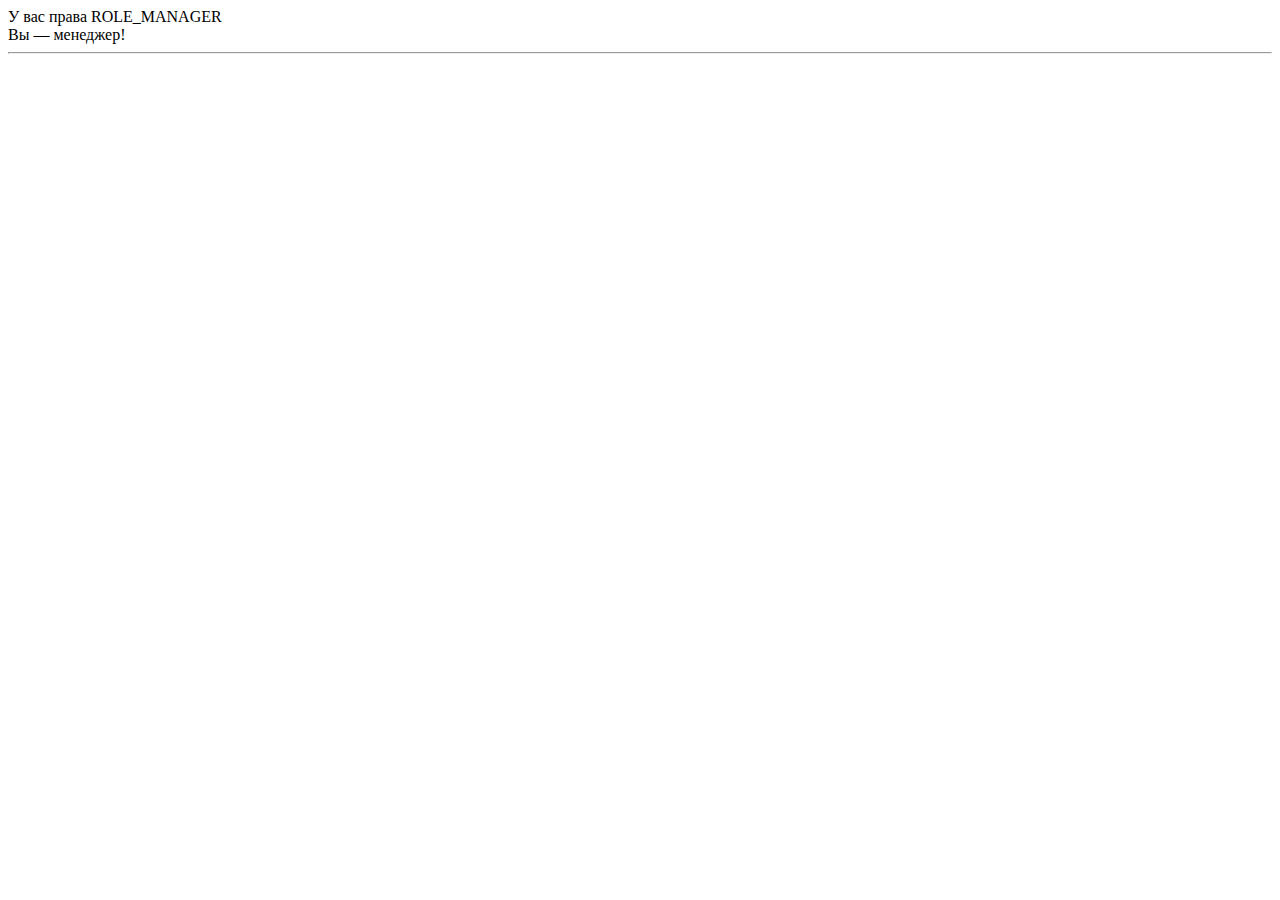
<file: src/main/resources/templates/index.html>
<!DOCTYPE html>
<html xmlns="http://www.w3.org/1999/xhtml" xmlns:th="http://www.thymeleaf.org">
<head th:replace="commons/layout :: common-header(_)"/>
<body>
<div th:replace="commons/layout :: navigation"/>
<div class="container">
    <div class="row">
        <div th:if="${isRoleManager}">
            У вас права ROLE_MANAGER
        </div>
        <div th:if="${isTypeManager}">
            Вы — менеджер!
        </div>
        <hr/>

    </div>
</div>
<div th:replace="commons/layout :: copyright"/>
<div th:replace="commons/layout :: common-bottom-scripts"/>
</body>
</html>
</file>
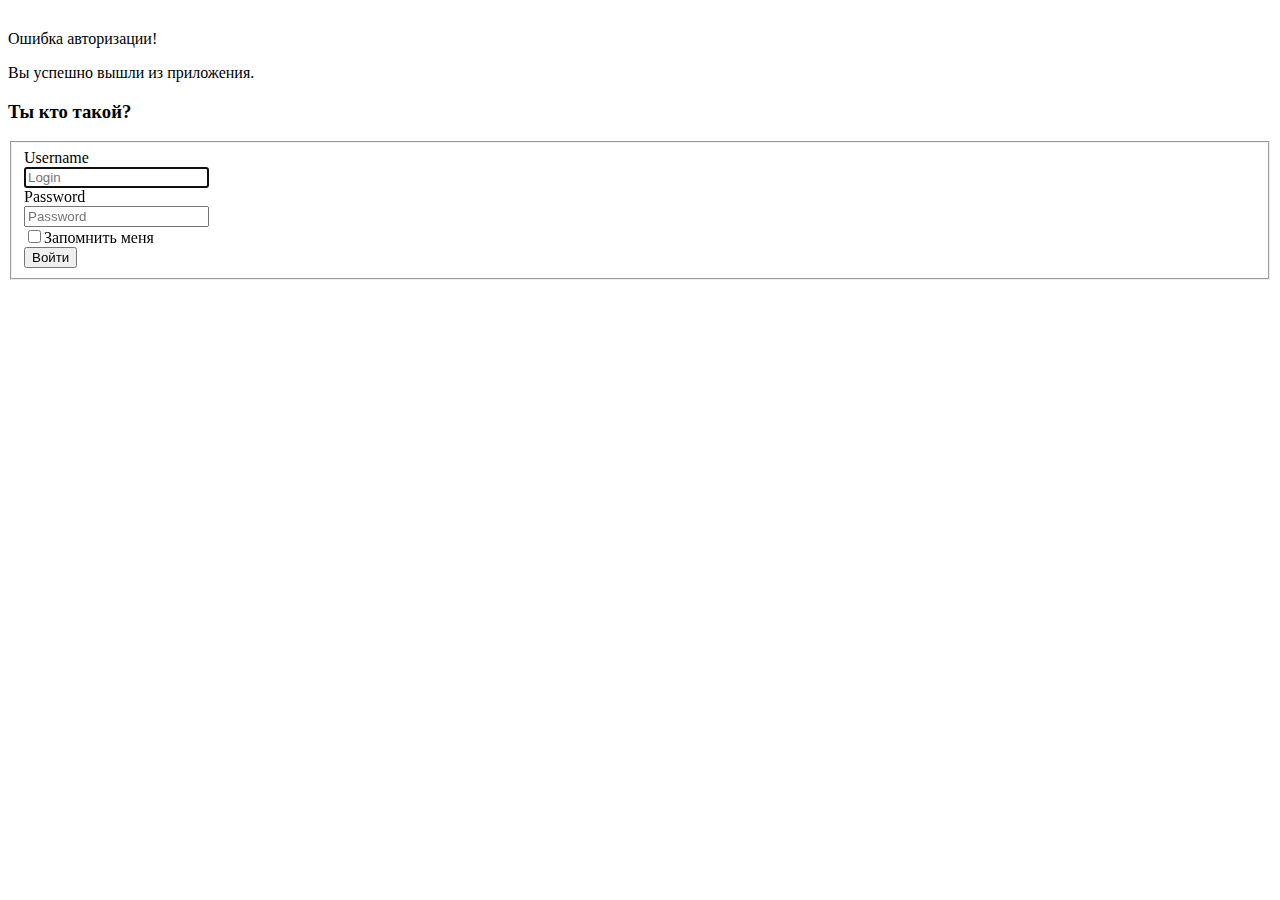
<file: src/main/resources/templates/login.html>
<!DOCTYPE html>
<html xmlns="http://www.w3.org/1999/xhtml" xmlns:th="http://www.thymeleaf.org">
<head th:replace="commons/layout :: common-header(~{::title})">
    <title>Регистрация</title>
</head>
<body>

<div class="container" style="margin-top:30px">
    <div class="row centered-form">
        <div class="col-xs-12 col-sm-8 col-md-4 col-sm-offset-2 col-md-offset-4">

            <div class="alert alert-danger" th:if="${param.error}">
                <p>Ошибка авторизации!</p>
            </div>
            <div class="alert alert-danger" th:if="${param.logout}">
                <p>Вы успешно вышли из приложения.</p>
            </div>

            <div class="login-panel panel panel-default">
                <div class="panel-heading">
                    <h3 class="panel-title">Ты кто такой?</h3>
                </div>
                <div class="panel-body">
                    <form role="form" th:action="@{/login}" method="post">
                        <fieldset>
                            <div class="form-group">
                                <label for="username" class="sr-only">Username</label>
                                <div class="input-group">
                                    <span class="input-group-addon"><i class="fa fa-user fa"
                                                                       aria-hidden="true"></i></span>
                                    <input type="text" class="form-control" placeholder="Login"
                                           name="username"
                                           id="username"
                                           required="required" autofocus="autofocus"/></div>
                            </div>
                            <div class="form-group">
                                <label for="password" class="sr-only">Password</label>
                                <div class="input-group">
                                    <span class="input-group-addon"><i class="fa fa-lock fa-lg"
                                                                       aria-hidden="true"></i></span>
                                    <input type="password" class="form-control" placeholder="Password"
                                           id="password"
                                           name="password" required="required"/></div>
                            </div>
                            <div class="checkbox">
                                <label>
                                    <input type="checkbox" name="remember-me" id="remember-me"/>Запомнить меня
                                </label>
                            </div>
                            <button class="btn btn-lg btn-primary btn-block" type="submit">Войти</button>
                        </fieldset>
                    </form>
                </div>

            </div>
        </div>
    </div>
</div>

<div th:replace="commons/layout :: common-bottom-scripts" />
</body>
</html>
</file>
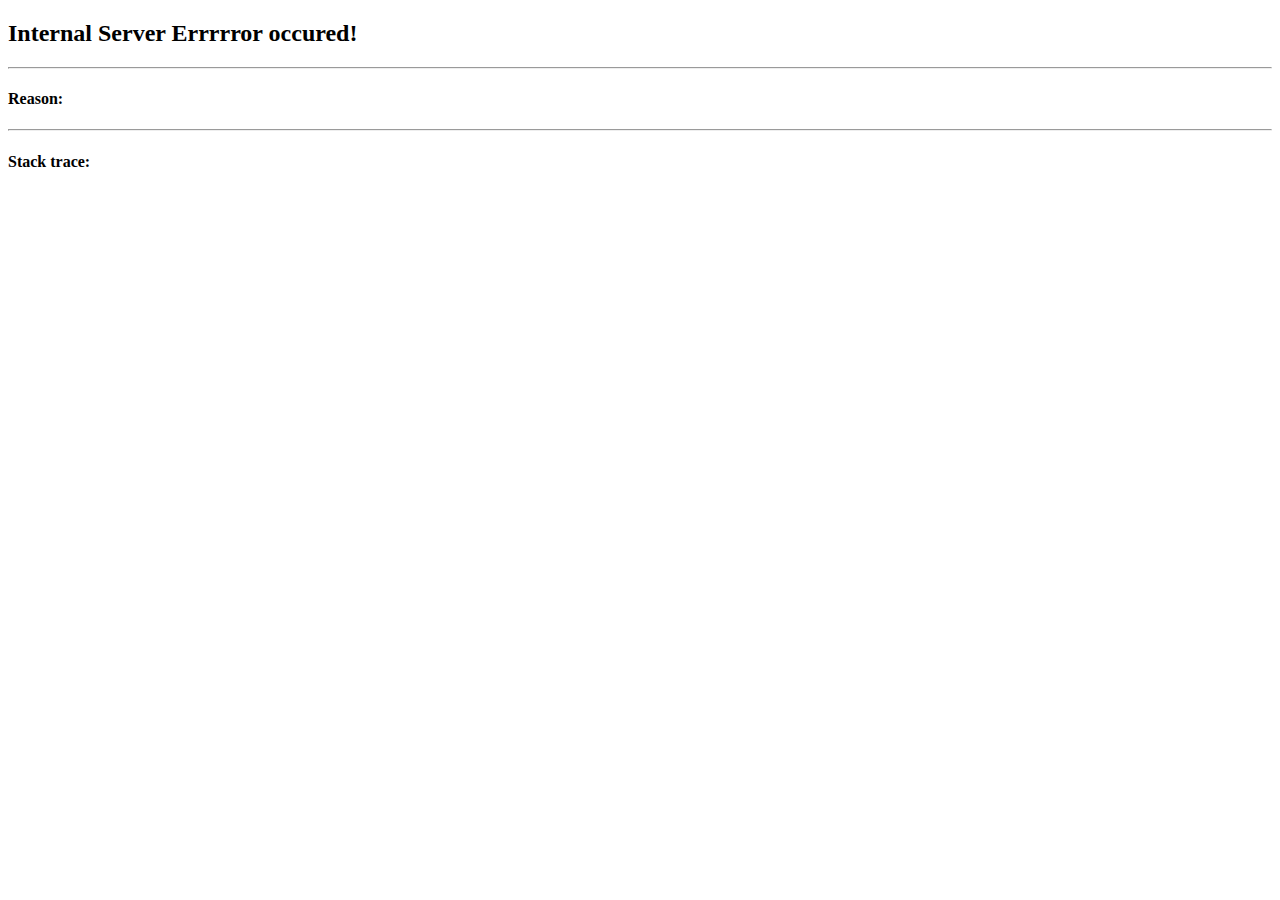
<file: src/main/resources/templates/errors/50x.html>
<!DOCTYPE html>
<html xmlns="http://www.w3.org/1999/xhtml" xmlns:th="http://www.thymeleaf.org"
>
<head th:replace="commons/layout :: common-header(~{::title})"/>
<title>Internal Server Error!</title>
</head>
<body>
<div th:replace="commons/layout :: navigation"/>

<div class="container">
    <h2>Internal Server Errrrror occured!</h2>
    <hr/>
    <h4>Reason:</h4>
    <div th:text="${error}"/>

    <div th:if="${#strings.contains(#authentication.principal.authorities,'ADMIN')}">
        <hr/>
        <h4>Stack trace:</h4>
        <div th:utext="${stack}"/>
    </div>
</div>

<div th:replace="commons/layout :: copyright"/>
<div th:replace="commons/layout :: common-bottom-scripts"/>
</body>
</html>
</file>
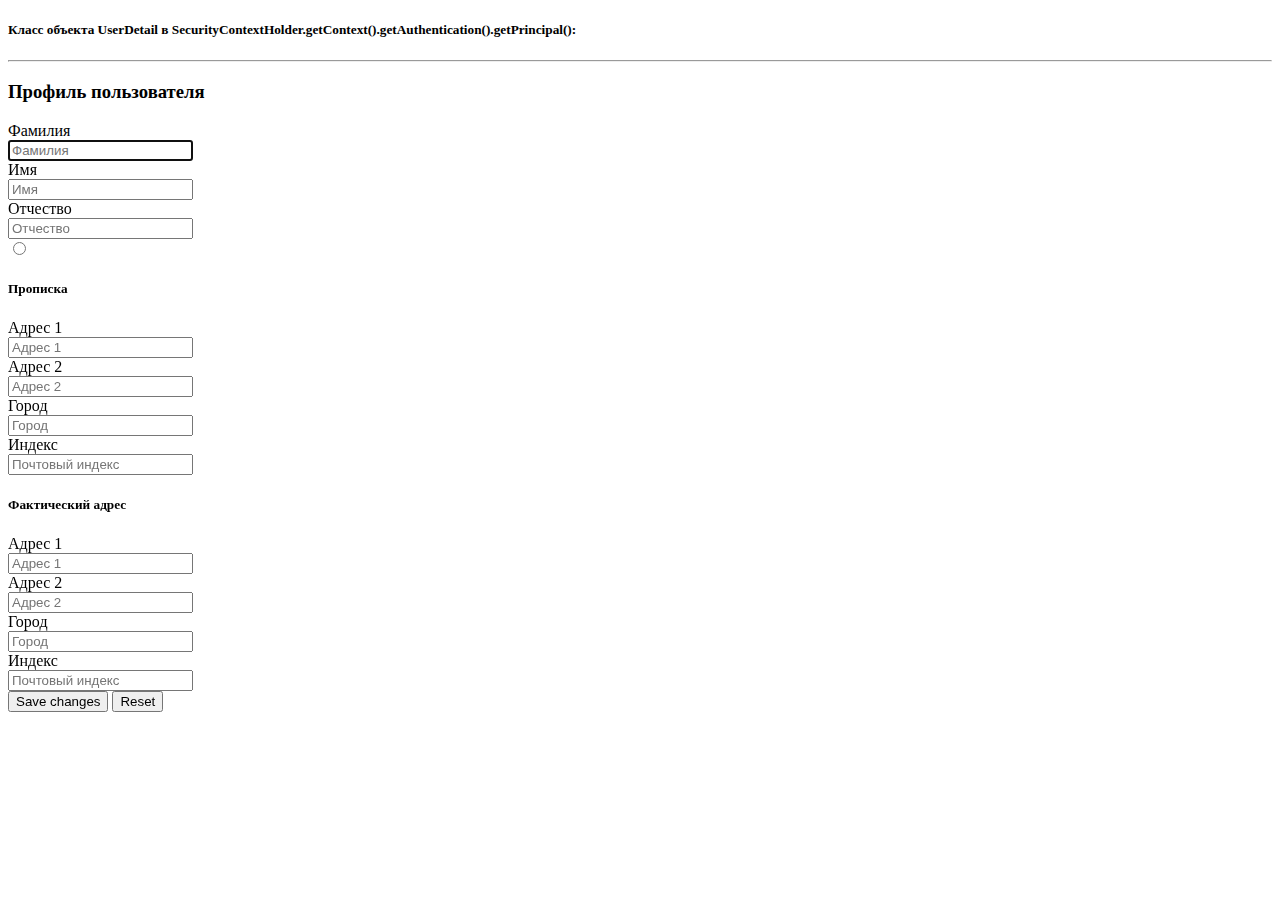
<file: src/main/resources/templates/users/profile.html>
<!DOCTYPE html>
<html xmlns="http://www.w3.org/1999/xhtml" xmlns:th="http://www.thymeleaf.org"
      xmlns:sec="http://www.thymeleaf.org/thymeleaf-extras-springsecurity4">
<head th:replace="commons/layout :: common-header(~{::title})">
    <title th:text="${#authentication.principal.fullName}">Профиль</title>
</head>
<body>
<div th:replace="commons/layout :: navigation"/>
<div class="container">
    <div class="row main">
        <h5>Класс объекта UserDetail в SecurityContextHolder.getContext().getAuthentication().getPrincipal():</h5>
        <p><span th:text="${userClassName}"/></p>
        <hr/>

        <div class="main-login main-center">
            <div class="panel panel-default">
                <div class="panel-heading">
                    <h3 class="panel-info">Профиль пользователя
                        <span sec:authentication="principal.username"/>
                    </h3>
                </div>

                <div class="panel-body">
                    <form class="form-horizontal" role="form" th:action="@{/users/profile}" th:object="${user}"
                          method="post">
                        <input type="hidden" name="id" th:value="${user.id}"/>

                        <div class="form-group">
                            <label for="surname" class="col-sm-3 control-label">Фамилия</label>
                            <div class="col-sm-9">
                                <input type="text" class="form-control" placeholder="Фамилия"
                                       id="surname"
                                       required="required"
                                       autofocus="autofocus"
                                       th:field="*{surname}"/>
                            </div>
                        </div>

                        <div class="form-group">
                            <label for="firstName" class="col-sm-3 control-label">Имя</label>
                            <div class="col-sm-9">
                                <input type="text" class="form-control" placeholder="Имя"
                                       id="firstName"
                                       required="required"
                                       th:field="*{firstName}"/>
                            </div>
                        </div>

                        <div class="form-group">
                            <label for="secondName" class="col-sm-3 control-label">Отчество</label>
                            <div class="col-sm-9">
                                <input type="text" class="form-control" placeholder="Отчество"
                                       id="secondName"
                                       required="required"
                                       th:field="*{secondName}"/>
                            </div>
                        </div>

                        <div class="form-group">
                            <div class="col-sm-offset-3 col-sm-9">
                                <label class="radio-inline"
                                       th:each="val : ${genderValues}">
                                    <input type="radio" th:field="*{gender}" th:value="${val}"/>
                                    <span th:text="${genderHelper.getGenderString(val)}"/>
                                </label></div>
                        </div>

                        <div class="col-sm-6">
                            <div class="well">
                                <div class="form-group">
                                    <div class="col-sm-offset-3 col-sm-9">
                                        <h5>Прописка</h5>
                                    </div>
                                </div>

                                <div class="form-group">
                                    <label for="addr1" class="col-sm-3 control-label">Адрес 1</label>
                                    <div class="col-sm-9">
                                        <input type="text" class="form-control" placeholder="Адрес 1"
                                               id="addr1"
                                               th:field="*{passportAddress.addressLine1}"/>
                                    </div>
                                </div>

                                <div class="form-group">
                                    <label for="addr2" class="col-sm-3 control-label">Адрес 2</label>
                                    <div class="col-sm-9">
                                        <input type="text" class="form-control" placeholder="Адрес 2"
                                               id="addr2"
                                               th:field="*{passportAddress.addressLine2}"/>
                                    </div>
                                </div>

                                <div class="form-group">
                                    <label for="city" class="col-sm-3 control-label">Город</label>
                                    <div class="col-sm-9">
                                        <input type="text" class="form-control" placeholder="Город"
                                               id="city"
                                               th:field="*{passportAddress.city}"/>
                                    </div>
                                </div>

                                <div class="form-group">
                                    <label for="postCode" class="col-sm-3 control-label">Индекс</label>
                                    <div class="col-sm-9">
                                        <input type="text" class="form-control" placeholder="Почтовый индекс"
                                               id="postCode"
                                               th:field="*{passportAddress.postCode}"/>
                                    </div>
                                </div>
                            </div> <!-- .well -->
                        </div>

                        <div class="col-sm-6">
                            <div class="well">
                                <div class="form-group">
                                    <div class="col-sm-offset-3 col-sm-9">
                                        <h5>Фактический адрес</h5>
                                    </div>
                                </div>

                                <div class="form-group">
                                    <label for="addr3" class="col-sm-3 control-label">Адрес 1</label>
                                    <div class="col-sm-9">
                                        <input type="text" class="form-control" placeholder="Адрес 1"
                                               id="addr3"
                                               th:field="*{shippingAddress.addressLine1}"/>
                                    </div>
                                </div>

                                <div class="form-group">
                                    <label for="addr4" class="col-sm-3 control-label">Адрес 2</label>
                                    <div class="col-sm-9">
                                        <input type="text" class="form-control" placeholder="Адрес 2"
                                               id="addr4"
                                               th:field="*{shippingAddress.addressLine2}"/>
                                    </div>
                                </div>

                                <div class="form-group">
                                    <label for="city2" class="col-sm-3 control-label">Город</label>
                                    <div class="col-sm-9">
                                        <input type="text" class="form-control" placeholder="Город"
                                               id="city2"
                                               th:field="*{shippingAddress.city}"/>
                                    </div>
                                </div>

                                <div class="form-group">
                                    <label for="postCode2" class="col-sm-3 control-label">Индекс</label>
                                    <div class="col-sm-9">
                                        <input type="text" class="form-control" placeholder="Почтовый индекс"
                                               id="postCode2"
                                               th:field="*{shippingAddress.postCode}"/>
                                    </div>
                                </div>
                            </div> <!-- .well -->
                        </div>

                        <div class="form-group">
                            <div class="controls col-sm-9">
                                <button type="submit" class="btn btn-primary my-btn-sign">
                                    Save changes
                                </button>
                                <button type="reset" class="btn my-btn-sign">Reset
                                </button>
                            </div>
                        </div>
                    </form>
                </div> <!-- Panel body -->

            </div>
        </div>
    </div>
</div>
<div th:replace="commons/layout :: copyright"/>
<div th:replace="commons/layout :: common-bottom-scripts"/>
</body>
</html>
</file>
